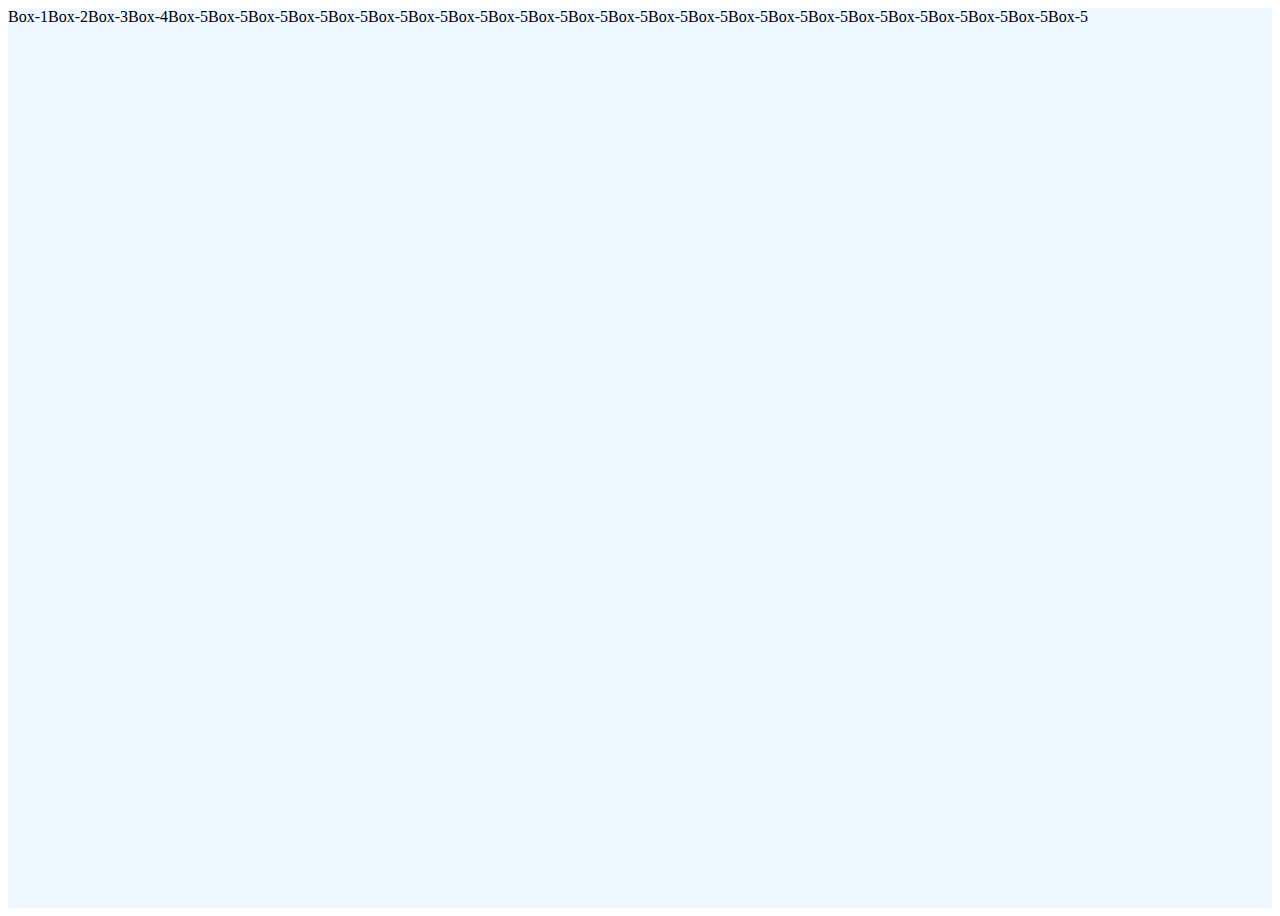
<file: abhinav jha web day 5/learning.html/index.html>
<!DOCTYPE html>
<html lang="en">
<head>
    <meta charset="UTF-8">
    <meta name="viewport" content="width=device-width, initial-scale=1.0">
    <title>display flex & block</title>
    <link rel="stylesheet" href="index.css">
</head>
<body>
    <div class="container">

        <div class="box box1">Box-1</div>
        <div class="box box2">Box-2</div>
        <div class="box box3">Box-3</div>
        <div class="box box4">Box-4</div>
        <div class="box box5">Box-5</div>
        <div class="box box5">Box-5</div>
        <div class="box box5">Box-5</div>
        <div class="box box5">Box-5</div>
        <div class="box box5">Box-5</div>
        <div class="box box5">Box-5</div>
        <div class="box box5">Box-5</div>
        <div class="box box5">Box-5</div>
        <div class="box box5">Box-5</div>
        <div class="box box5">Box-5</div>
        <div class="box box5">Box-5</div>
        <div class="box box5">Box-5</div>
        <div class="box box5">Box-5</div>
        <div class="box box5">Box-5</div>
        <div class="box box5">Box-5</div>
        <div class="box box5">Box-5</div>
        <div class="box box5">Box-5</div>
        <div class="box box5">Box-5</div>
        <div class="box box5">Box-5</div>
        <div class="box box5">Box-5</div>
        <div class="box box5">Box-5</div>
        <div class="box box5">Box-5</div>
        <div class="box box5">Box-5</div>



    </div>



</body>
</html>
</file>
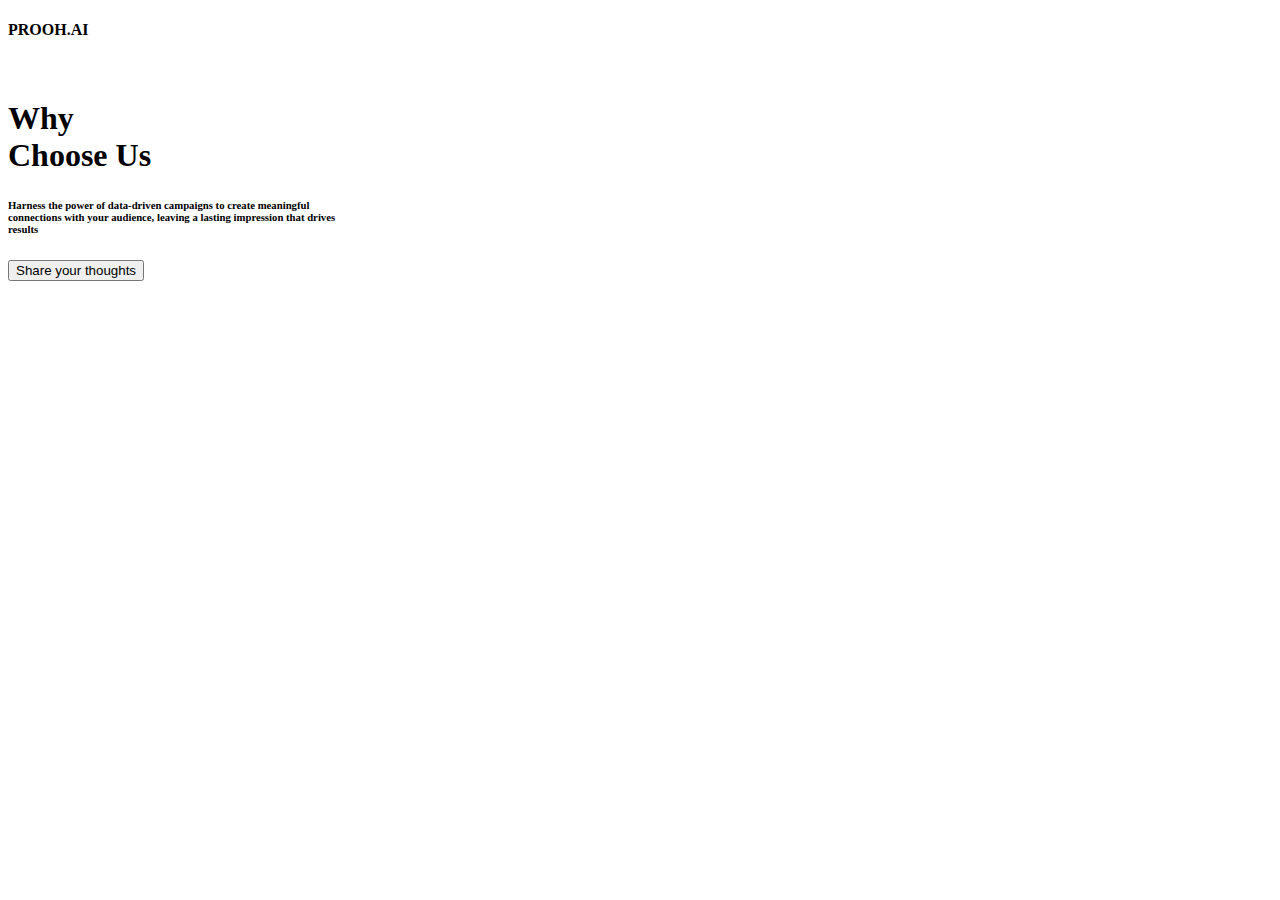
<file: abhinav jha web day 5/task/prooh.html>
<!DOCTYPE html>
<html lang="en">
<head>
    <meta charset="UTF-8">
    <meta name="viewport" content="width=device-width, initial-scale=1.0">
    <title>Document</title>
</head>
<body>
    <h4>PROOH.AI</h4>

    <br>
    
    <h1>Why 
        <br>
        Choose Us
    </h1>

    <h6>
        Harness the power of data-driven campaigns to create meaningful
        <br>
        connections with your audience, leaving a lasting impression that drives
        <br>
        results
    </h6>

    <button class="button">Share your thoughts</button>
    
</body>
</html>
</file>
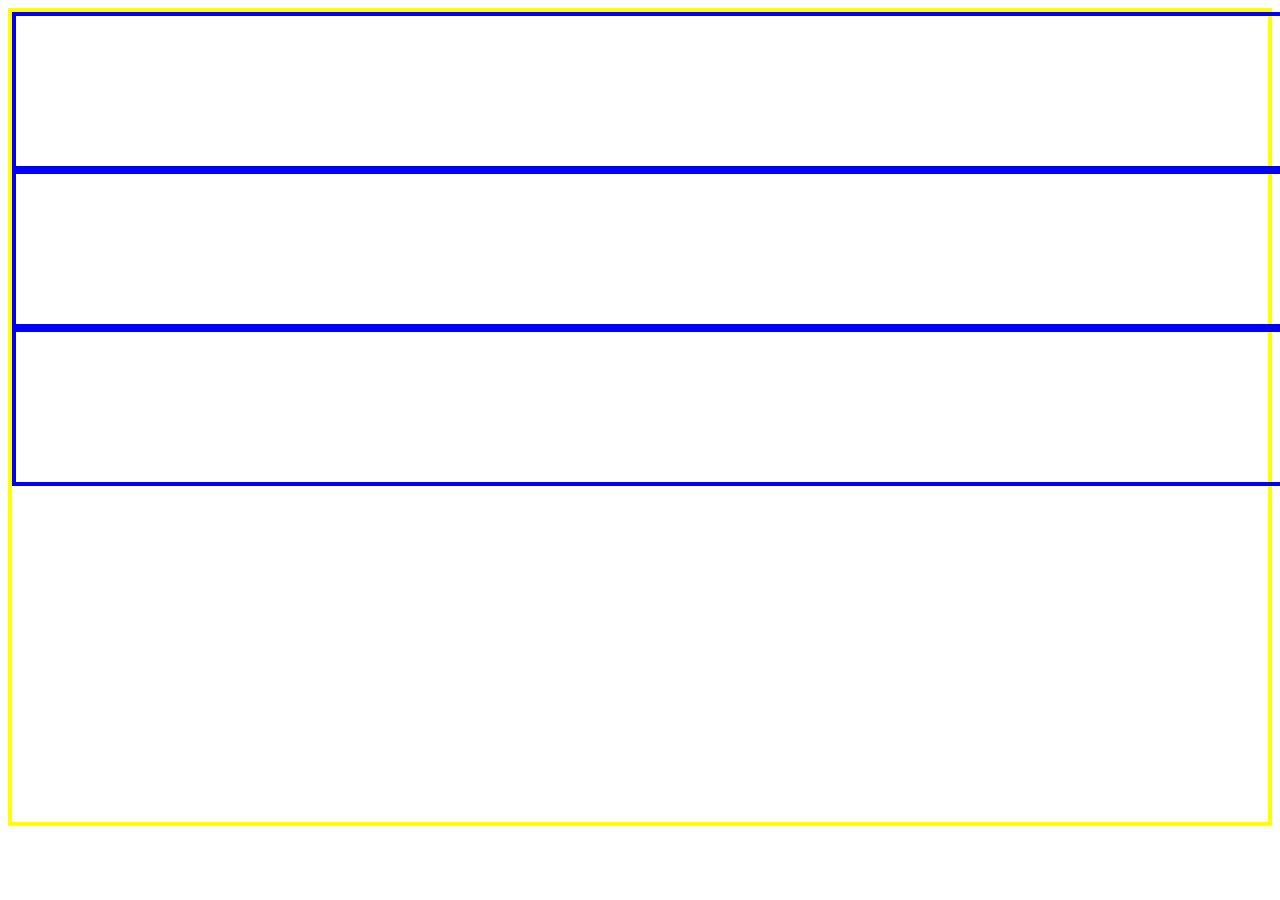
<file: abhinav jha web day 5/task/task.html>
<!DOCTYPE html>
<html lang="en">
<head>
    <meta charset="UTF-8">
    <meta name="viewport" content="width=device-width, initial-scale=1.0">
    <title>Document</title>
    <link rel="stylesheet" href="task.css">
</head>
<body>
    <div class="container">
    <div class="box Box-1"></div>
    <div class="box box-2"></div>
    <div class="box box-3"></div>
    
</div>


</body>
</html>
</file>
<file: abhinav jha web day 5/learning.html/index.css>
.container{
    width: 100%;
    min-height: 100svh;
    background-color: aliceblue;
    display: flex;
}
.left,
.right{
    height: 400px;
    border: 5px solid yellow;
}
img{
    width: 100%;
    height: 100%
}
</file>
<file: abhinav jha web day 5/task/task.css>
.container{
    min-height: 90vh;
    background-color: white;
    border: 4px solid yellow;
    gap: 30px;
    flex-wrap:wrap;
    justify-content: space-between ;
}

.box{
    width: 1900px;
    height: 150px;
    border: 4px solid blue ;
    gap: 30px;
    
   
}
.box2{
    width: 160px;
    height: 170px;
    border: 4px solid blue
}
.box2{
    width: 280px;
    height: 170px;
    border: 4px solid blue
}
</file>
